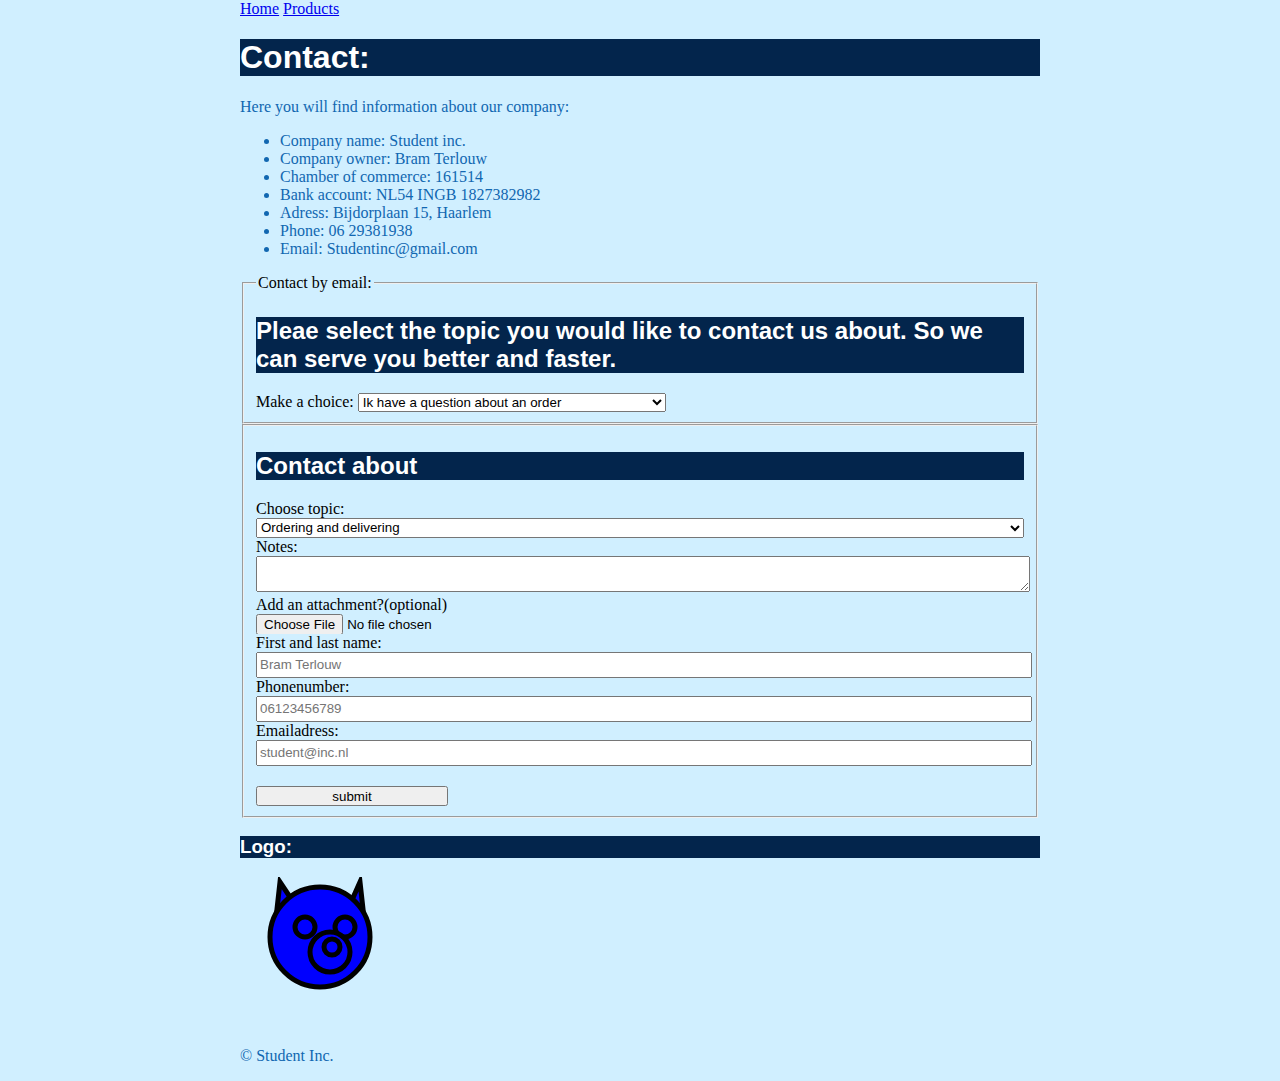
<file: contact.html>
<!DOCTYPE html>
<html lang="en">
<head>
	<meta charset="utf-8">
	<meta name="keywords" content="Student, computers, office, Windows">
	<meta name="discription" content="This website shows the content of my company Student inc.">
	<meta name="author" content="Bram Terlouw">
	<title>Student inc.</title>
	<link rel="stylesheet" type="text/css" href="css/stylesweek5.css">
</head>
<body>

		<nav>
			<a href="index.html">Home</a>
			<a href="products.html">Products</a>
		</nav>
		<article>
		<header>
			<h1>Contact:</h1>
		</header>
			<p>Here you will find information about our company:</p>
			<ul>
				<li>Company name: Student inc.</li>
				<li>Company owner: Bram Terlouw</li>
				<li>Chamber of commerce: 161514</li>
				<li>Bank account: NL54 INGB 1827382982</li>
				<li>Adress: Bijdorplaan 15, Haarlem</li>
				<li>Phone: 06 29381938</li>
				<li>Email: Studentinc&commat;gmail.com</li>
			</ul>
		</article>

		<form action="submit.php" method="post" autocomplete="on">
			<fieldset>
				
				<legend>
					Contact by email:
				</legend>
				
				<h2>
					Pleae select the topic you would like to contact us about.
					So we can serve you better and faster.
				</h2>
				
				<label id="test" for="question">Make a choice:</label>
				<select id="question" name="question">
					<option value="Order">Ik have a question about an order</option>
					<option value="information">I like to have more information about a computer</option>
					<option value="another">I have another question</option>
				</select>
				</fieldset>
				<fieldset>
				<h2>Contact about</h2>
					
					<label for="topic">Choose topic:</label>
					<select  id="topic" name="topic">
						<option value="Ordering">Ordering and delivering</option>
						<option value="cancel">Cancel and Return</option>
						<option value="gift">Gift voucher</option>
						<option value="other">Other question</option>
					</select>
					
					<label for="notes">Notes:</label>
					<textarea id="notes" name="notes"></textarea>
					
					<label for="attachment">Add an attachment?&lpar;optional&rpar;</label>
					<input type="file" id="attachment" name="attachment">
				
				<label for="fullname">First and last name:</label>
				<input type="text" id="fullname" name="fullname" 
				placeholder="Bram Terlouw" required>
				
				<label for="phonenumber">Phonenumber:</label>
				<input type="number" id="phonenumber" name="phonenumber" placeholder="06123456789">
				
				<label for="emailadress">Emailadress:</label>
				<input type="email" id="emailadress" name="emailadress" placeholder="student@inc.nl" required>
				
				<input id="button" type="submit" value="submit">
			</fieldset>
		</form>

		<article>
		<header>
			<h3>Logo:</h3>
		</header>
			<svg>
				<polygon  points = "35,50 40,5, 70,50" stroke="Black" stroke-Width="5" fill = "blue" />
				<polygon  points = "100,50 120,5, 125,50" stroke="Black" stroke-Width="5" fill = "blue" />
				<circle cx="80" cy="60" r="50" stroke="Black" stroke-Width="5" fill="blue"></circle>
				<circle cx="65" cy="50" r="10" stroke="Black" stroke-Width="5" fill="blue"></circle>
				<circle cx="105" cy="50" r="10" stroke="Black" stroke-Width="5" fill="blue"></circle>
				<circle cx="90" cy="75" r="20" stroke="Black" stroke-Width="5" fill="blue"></circle>
				<circle cx="92" cy="70" r="8" stroke="Black" stroke-Width="5" fill="blue"></circle>
			</svg>
		</article>

	
	<footer>
		<p>&copy; Student Inc.</p>
	</footer>
</body>
</html>
</file>
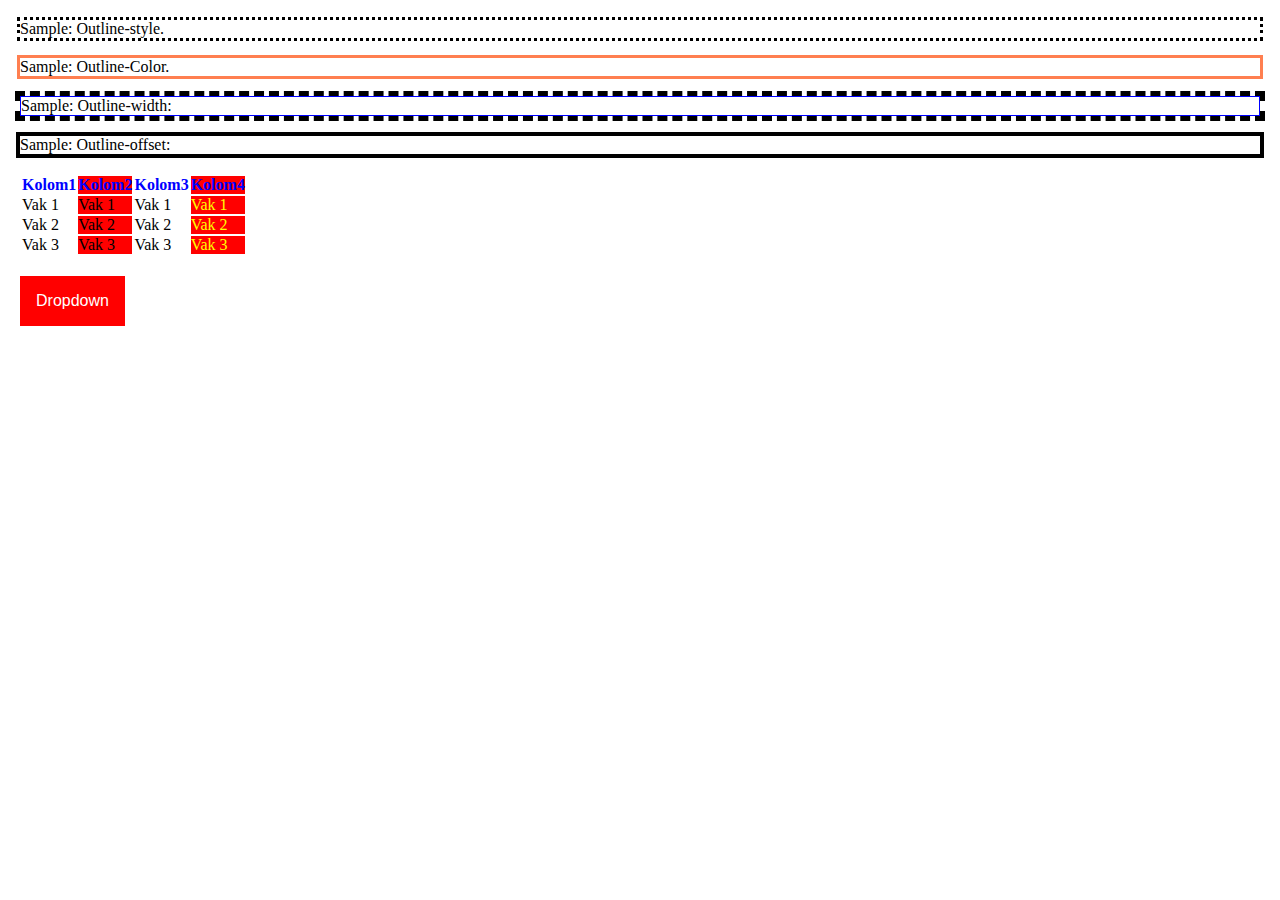
<file: indexsamples.html>
<!DOCTYPE html>
<html lang="en">
<head>
	<meta charset="utf-8">
	<meta name="keywords" content="Samples" "oefenen">
	<meta name="description" content="Website with practice samples">
	<meta name="author" content="Bram Terlouw">
	<title>Practice Samples</title>
	<link type="text/css" rel="stylesheet" href="samples.css">
</head>
<body>
	<section>
		<p class="paragraf" id="Outline-style">
			Sample: Outline-style.
		</p>
		<p class="paragraf" id="Outline-Color">
			Sample: Outline-Color.
		</p>
		<p class="paragraf" id="Outline-width">
			Sample: Outline-width:
		</p>
		<p class="paragraf" id="Outline-offset">
			Sample: Outline-offset:
		</p>
	</section>	
	<section>
		<table>
			<colgroup>
				<col />
				<col />
				<col />
				<col />
			</colgroup>
			<tr>
				<th>
					Kolom1
				</th>
				<th>
					Kolom2
				</th>
				<th>
					Kolom3
				</th>
				<th>
					Kolom4
				</th>
			</tr>
			<tr>
				<td>
					Vak 1
				</td>
				<td>
					Vak 1
				</td>
				<td>
					Vak 1
				</td>
				<td>
					Vak 1
				</td>
			</tr>
			<tr>
				<td>
					Vak 2
				</td>
				<td>
					Vak 2
				</td>
				<td>
					Vak 2
				</td>
				<td>
					Vak 2
				</td>
			</tr>
			<tr>
				<td>
					Vak 3
				</td>
				<td>
					Vak 3
				</td>
				<td>
					Vak 3
				</td>
				<td>
					Vak 3
				</td>
			</tr>
		</table>
	</section>
	<section>
		<nav class="dropdown">
			<button class="dropbtn">Dropdown</button>
			<article class="content">
				<a href="#">Link 1</a>
				<a href="#">Link 2</a>
				<a href="#">Link 3</a>
			</article>
		</nav>
	</section>
</body>
</html>
</file>
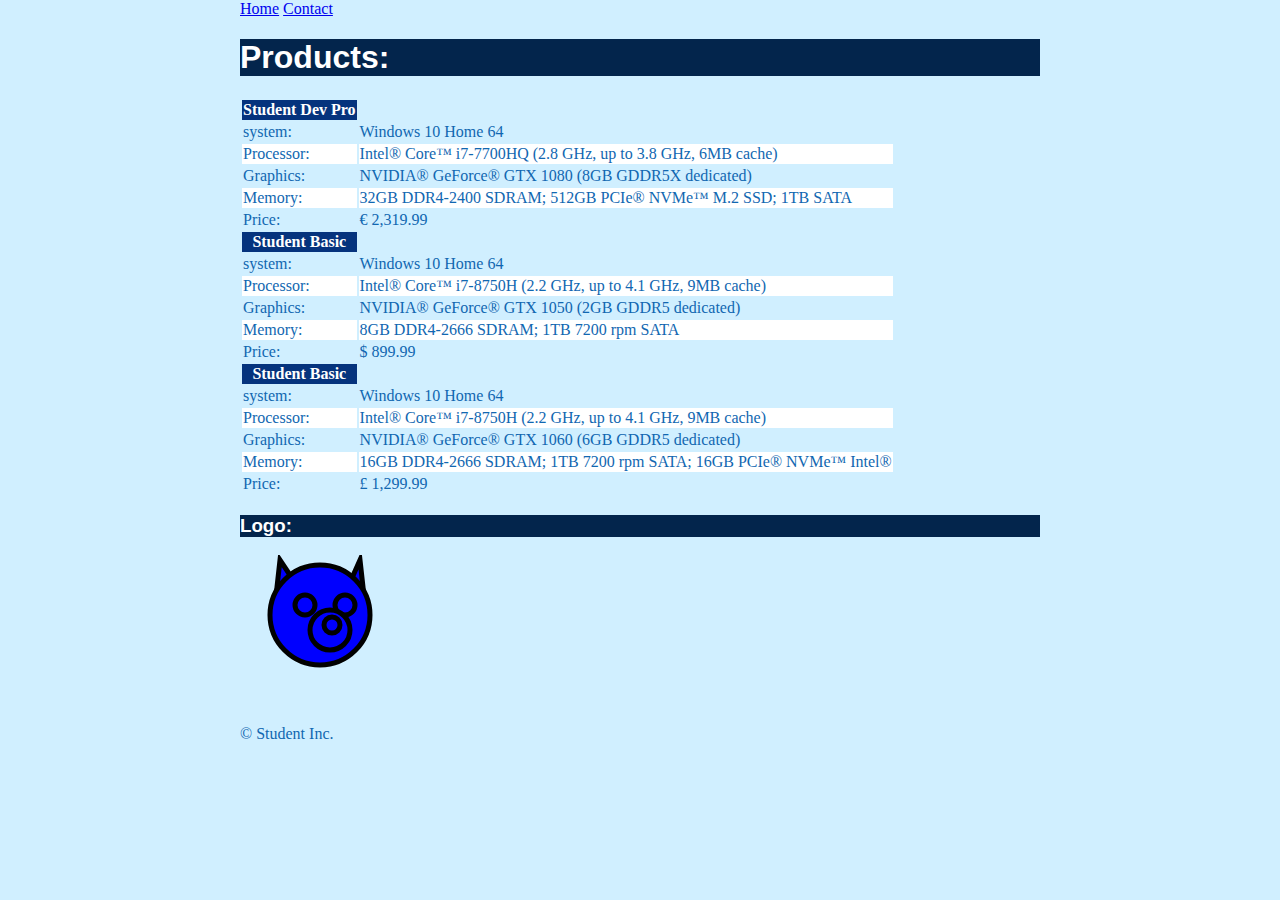
<file: products.html>
<!DOCTYPE html>
<html lang="en">
<head>
	<meta charset="utf-8">
	<meta name="keywords" content="Student, computers, office, Windows">
	<meta name="discription" content="This website shows the content of my company Student inc.">
	<meta name="author" content="Bram Terlouw">
	<title>Student inc.</title>
	<link rel="stylesheet" type="text/css" href="css/stylesweek5.css">
</head>
<body>
		<nav>
			<a href="index.html">Home</a>
			<a href="contact.html">Contact</a>
		</nav>
		<header>
			<h1>Products:</h1>
		</header>
		
		<table>
			<colgroup>
			<col />
			<col />
			</colgroup>
			<!-- Product 1-->
			<tr>
				<strong>
					<th class="tablehead">Student Dev Pro</th>
				</strong>
			</tr>
			<tr>
				<td>system:</td>
				<td>Windows 10 Home 64</td>
			</tr>
			<tr>
				<td>Processor:</td>
				<td>Intel&reg; Core&trade; i7-7700HQ &lpar;2.8 GHz, up to 3.8 GHz, 6MB cache&rpar;</td>
			</tr>
			<tr>
				<td>Graphics:</td>
				<td>NVIDIA&reg; GeForce&reg; GTX 1080 &lpar;8GB GDDR5X dedicated&rpar;</td>
			</tr>
			<tr>
				<td>Memory:</td>
				<td>32GB DDR4-2400 SDRAM&semi; 512GB PCIe&reg; NVMe&trade; M.2 SSD&semi; 1TB SATA</td>
			</tr>
			<tr>
				<td>Price:</td>
				<td>&euro; 2,319.99</td>
			</tr>
			
			<!-- Product 2 -->
			
			<tr>
				<strong>
					<th class="tablehead">Student Basic</th>
				</strong>
			</tr>
			<tr>
				<td>system:</td>
				<td>Windows 10 Home 64</td>
			</tr>
			<tr>
				<td>Processor:</td>
				<td>Intel&reg; Core&trade; i7-8750H &lpar;2.2 GHz, up to 4.1 GHz, 9MB cache&rpar;</td>
			</tr>
			<tr>
				<td>Graphics:</td>
				<td>NVIDIA&reg; GeForce&reg; GTX 1050 &lpar;2GB GDDR5 dedicated&rpar;</td>
			</tr>
			<tr>
				<td>Memory:</td>
				<td>8GB DDR4-2666 SDRAM&semi; 1TB 7200 rpm SATA</td>
			</tr>
			<tr>
				<td>Price:</td>
				<td>&dollar; 899.99</td>
			</tr>
			
			<!-- Product 3 -->
			
			<tr>
				<strong>
					<th class="tablehead">Student Basic</th>
				</strong>
			</tr>
			<tr>
				<td>system:</td>
				<td>Windows 10 Home 64</td>
			</tr>
			<tr>
				<td>Processor:</td>
				<td>Intel&reg; Core&trade; i7-8750H &lpar;2.2 GHz, up to 4.1 GHz, 9MB cache&rpar;</td>
			</tr>
			<tr>
				<td>Graphics:</td>
				<td>NVIDIA&reg; GeForce&reg; GTX 1060 &lpar;6GB GDDR5 dedicated&rpar;</td>
			</tr>
			<tr>
				<td>Memory:</td>
				<td>16GB DDR4-2666 SDRAM&semi; 1TB 7200 rpm SATA&semi; 16GB PCIe&reg; NVMe&trade; Intel&reg;</td>
			</tr>
			<tr>
				<td>Price:</td>
				<td>&pound; 1,299.99</td>
			</tr>
			
			
		</table>

		<header>
			<h3>Logo:</h3>
		</header>
		<article>
			<svg>
				<polygon  points = "35,50 40,5, 70,50" stroke="Black" stroke-Width="5" fill = "blue" />
				<polygon  points = "100,50 120,5, 125,50" stroke="Black" stroke-Width="5" fill = "blue" />
				<circle cx="80" cy="60" r="50" stroke="Black" stroke-Width="5" fill="blue"></circle>
				<circle cx="65" cy="50" r="10" stroke="Black" stroke-Width="5" fill="blue"></circle>
				<circle cx="105" cy="50" r="10" stroke="Black" stroke-Width="5" fill="blue"></circle>
				<circle cx="90" cy="75" r="20" stroke="Black" stroke-Width="5" fill="blue"></circle>
				<circle cx="92" cy="70" r="8" stroke="Black" stroke-Width="5" fill="blue"></circle>
			</svg>
		</article>
	
	<footer>
		<p>&copy; Student Inc.</p>
	</footer>
</body>
</html>
</file>
<file: css/stylesweek5.css>
body {
	background-color: #d0efff;
	width: 800px;
	margin: auto;
}

h1 {
	color: white;
	background-color: #03254c;
	font-family: Verdana, sans-serif;
}

h2 {
	color: white;
	background-color: #03254c;
	font-family: Verdana, sans-serif;
}

h3 {
	color: white;
	background-color: #03254c;
	font-family: Verdana, sans-serif;
}

p {
	color: #1167b1;
	font-size: 1em;
}

li {
	color: #1167b1;
}

tr:nth-child(odd)
{
	background: #FFF;
}

th {
	color: white;
	background-color: #03254c;
}

td {
	color: #1167b1;
}

.tablehead {
	background-color: #05337d;
}

input {
	width: 100%;
	height: 20px;
}

#button {
	width: 25%;
	height: 20px;
	margin-top: 20px;
}

#notes {
	width: 100%;
}

#topic {
	width: 100%;
	height: 20px;
}
</file>
<file: samples.css>
* {
	margin: 0;
	padding: 0;
	border: 0;
}

#Outline-style {
	outline-style: dotted;
}

#Outline-Color {
	outline-style: solid;
	outline-color: coral;
}

#Outline-width {
	border: 1px solid blue;
	outline: dashed;
	outline-width: thick;
}

#Outline-offset {
	outline: 4px solid black;
	outline-offset: 
}

.paragraf {
	margin: 20px;
}

table {
	margin-left: 20px;
}

tr:first-child {
	color: blue;
}

td:last-of-type {
	color: yellow;
}

col:nth-child(2n+0) {
	background: red;
}

.dropbtn {
	background-color: red;
	color: white;
	padding: 16px;
	font-size: 16px;
	border: none;
	cursor: pointer;
	margin-left: 20px;
	margin-top: 20px;
}

.dropdown {
	position: relative;
	display: inline-block;
}

.content {
	display: none;
	position: absolute;
	background-color: #f9f9f9;
	min-width: 160px;
	box-shadow: 0px 8px 16px 0px rgba(0,0,0,0.2);
	z-index: 1;
	margin-left: 20px;
}

.content a {
	color: black;
	padding: 12px 16px;
	text-decoration: none;
	display: block;
}

.content a:hover {
	background-color: #f1f1f1;
}

.dropdown:hover .content {
	display: block;
}

.dropdown:hover .dropbtn {
	background-color: blue;
}
</file>
